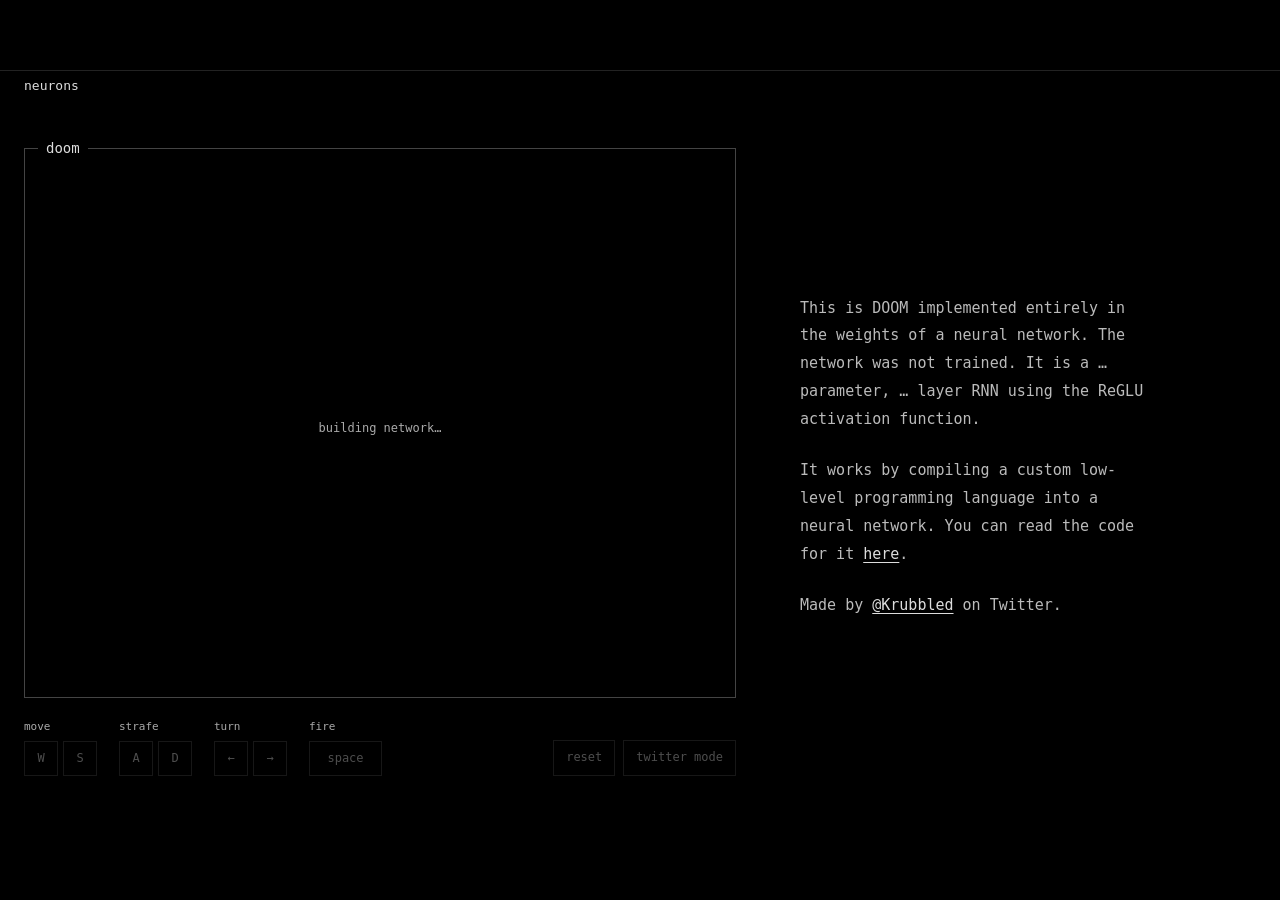
<file: docs/index.html>
<!doctype html>
<html lang="en">
<head>
  <meta charset="utf-8"><meta name="viewport" content="width=device-width,initial-scale=1">
  <meta name="theme-color" content="#000000"><title>doom</title>
  <link rel="stylesheet" href="./style.css">
</head>
<body>
  <section id="neurons" aria-labelledby="neurons-label">
    <canvas id="atlas-map" width="1" height="1" aria-label="Live neurons: the first 60 activations of each layer"></canvas>
    <h2 id="neurons-label">neurons</h2>
  </section>
  <main>
    <div class="game-column">
    <div class="panels">
      <fieldset class="panel"><legend>doom</legend><canvas id="game" width="64" height="48" tabindex="0" aria-busy="true" aria-label="Doom. W and S move, A and D strafe, arrow keys or Q and E turn, space fires."></canvas><span id="loading" role="status">building network…</span></fieldset>
    </div>
    <div class="toolbar">
      <div class="controls" aria-label="Game controls">
        <div class="control-group"><span>move</span><button data-code="KeyW" aria-label="Move forward" disabled>W</button><button data-code="KeyS" aria-label="Move backward" disabled>S</button></div>
        <div class="control-group"><span>strafe</span><button data-code="KeyA" aria-label="Strafe left" disabled>A</button><button data-code="KeyD" aria-label="Strafe right" disabled>D</button></div>
        <div class="control-group"><span>turn</span><button data-code="KeyQ" aria-label="Turn left" disabled>←</button><button data-code="KeyE" aria-label="Turn right" disabled>→</button></div>
        <div class="control-group"><span>fire</span><button data-code="Space" aria-label="Fire" disabled>space</button></div>
      </div>
      <div class="actions"><button id="reset" disabled>reset</button><button id="twitter-mode" aria-pressed="false" disabled>twitter mode</button></div>
    </div>
    <p id="error" role="alert" hidden></p>
    </div>
    <aside id="description" aria-label="About neural Doom">
      <p>This is DOOM implemented entirely in the weights of a neural network. The network was not trained. It is a <span id="parameter-count" title="Stored sparse weights and biases, including zero biases">…</span> parameter, <span id="layer-count">…</span> layer RNN using the ReGLU activation function.</p>
      <p>It works by compiling a custom low-level programming language into a neural network. You can read the code for it <a href="./doom.flow.txt" target="_blank" rel="noopener">here</a>.</p>
      <p>Made by <a href="https://twitter.com/Krubbled" target="_blank" rel="noopener">@Krubbled</a> on Twitter.</p>
    </aside>
  </main>
  <script type="module" src="./app.mjs"></script>
</body>
</html>
</file>
<file: docs/style.css>
:root{color-scheme:dark;font-family:ui-monospace,SFMono-Regular,Menlo,Consolas,monospace;background:#000;color:#ddd;font-synthesis:none}*{box-sizing:border-box}html,body{height:100%;overflow:hidden;overscroll-behavior:none}body{margin:0;background:#000;--reserved-height:280px;--panel-inline:26px}button,.button{font:inherit;font-size:12px;line-height:1.3;color:#ddd;background:#000;border:1px solid #444;border-radius:0;padding:9px 12px;text-decoration:none;cursor:pointer;display:inline-flex;align-items:center;justify-content:center;min-height:35px;white-space:nowrap;touch-action:manipulation;-webkit-tap-highlight-color:transparent}button:hover:not(:disabled),.button:hover{border-color:#aaa;color:#fff}button:disabled{opacity:.35;cursor:default}button.held{background:#fff;color:#000;border-color:#fff}button:focus-visible,a:focus-visible{outline:1px solid #fff;outline-offset:4px}h2{font-weight:400}canvas{display:block;image-rendering:pixelated;image-rendering:crisp-edges;background:#000}#neurons{position:sticky;top:0;z-index:5;background:#000;padding:10px 24px 12px}#neurons h2{font-size:13px;line-height:1.3;margin:0 -24px;padding:7px 24px 0;border-top:1px solid #222}#atlas-map{width:100%;height:60px;cursor:crosshair}main{width:100%;max-width:1280px;margin:0 auto;padding:32px 24px 20px;display:grid;grid-template-columns:minmax(0,712px) minmax(260px,1fr);gap:clamp(32px,5vw,72px);align-items:center}.game-column{min-width:0}.panels{width:min(100%,max(0px,calc((100dvh - var(--reserved-height) - var(--stacked-description-height,0px))*4/3 + var(--panel-inline))));margin:0;display:grid;grid-template-columns:minmax(0,1fr)}.panel{position:relative;min-width:0;margin:0;border:1px solid #444;padding:12px}.panel legend{font-size:14px;line-height:1.4;padding:0 8px;margin-left:1px}#game{width:100%;height:auto;aspect-ratio:4/3;cursor:crosshair;outline:none}.toolbar{display:flex;align-items:end;justify-content:space-between;gap:24px;margin-top:22px}.controls{display:flex;gap:22px;flex-wrap:wrap}.control-group{display:grid;grid-template-columns:repeat(2,minmax(34px,auto));gap:5px}.control-group>span{grid-column:1/-1;font-size:11px;color:#aaa;margin-bottom:3px}.control-group button{padding:8px 10px;touch-action:none;user-select:none;-webkit-user-select:none}.control-group:last-child button{grid-column:1/-1;min-width:70px}.actions{display:flex;gap:8px;flex-wrap:wrap}#error{color:#ffa28b;font-size:12px;line-height:1.6;margin:20px 0 0}#error[hidden]{display:none}
@media(max-width:850px){body{--panel-inline:18px}.panel{padding:8px}.panel legend{font-size:12px;padding:0 6px}.controls{gap:18px}}
@media(max-width:1000px){body{--reserved-height:330px}.toolbar{align-items:start;flex-direction:column;gap:20px}}
@media(max-width:600px){#neurons{padding:9px 16px 10px}#neurons h2{font-size:12px;margin-inline:-16px;padding-inline:16px}body{--reserved-height:320px;--panel-inline:20px}main{padding:28px 16px 20px}.panel{padding:9px}.controls{gap:16px}.control-group button{min-height:39px}.toolbar{margin-top:20px}}
@media(max-width:360px){.controls{gap:9px}.control-group{grid-template-columns:repeat(2,minmax(30px,auto))}.control-group button{padding:8px;min-width:30px}.control-group:last-child button{min-width:60px}}

#loading{position:absolute;inset:0;display:grid;place-items:center;font-size:12px;color:#aaa;pointer-events:none}#loading[hidden]{display:none}

#description{max-width:360px;max-height:calc(100dvh - 180px);overflow-y:auto;overscroll-behavior:contain;font-size:15px;line-height:1.85;color:#bbb}#description p{margin:0 0 24px}#description p:last-child{margin-bottom:0}#description a{color:#ddd;text-underline-offset:3px}#description a:hover{color:#fff}#parameter-count,#layer-count{white-space:nowrap}
@media(max-width:700px){body{--stacked-description-height:calc(var(--description-height,240px) + 24px)}main{max-width:760px;display:flex;flex-direction:column;align-items:start;gap:24px}.game-column{width:100%}#description{max-width:none;width:100%;max-height:30dvh;font-size:13px;line-height:1.7}#description p{margin-bottom:16px}}

/* A text-free, viewport-sized composition for recording: Doom plus a 1:2.5 strip. */
body.twitter-mode{--presentation-height:min(100dvh,calc((100dvw - 8px)*15/26));display:grid;grid-template-columns:calc(var(--presentation-height)*4/3) calc(var(--presentation-height)*2/5);grid-template-rows:var(--presentation-height);gap:8px;align-content:center;justify-content:center}
body.twitter-mode main,body.twitter-mode .game-column,body.twitter-mode .panels{display:contents}
body.twitter-mode .panel{grid-column:1;grid-row:1;width:100%;height:100%;min-height:0;border:0;padding:0}
body.twitter-mode #game{width:100%;height:100%}
body.twitter-mode #neurons{grid-column:2;grid-row:1;position:static;width:100%;height:100%;padding:0;aspect-ratio:2/5}
body.twitter-mode #atlas-map{width:100%;height:100%;aspect-ratio:2/5;cursor:default}
body.twitter-mode #neurons-label,body.twitter-mode legend,body.twitter-mode .toolbar,body.twitter-mode #description,body.twitter-mode #loading,body.twitter-mode #error{display:none}
</file>
